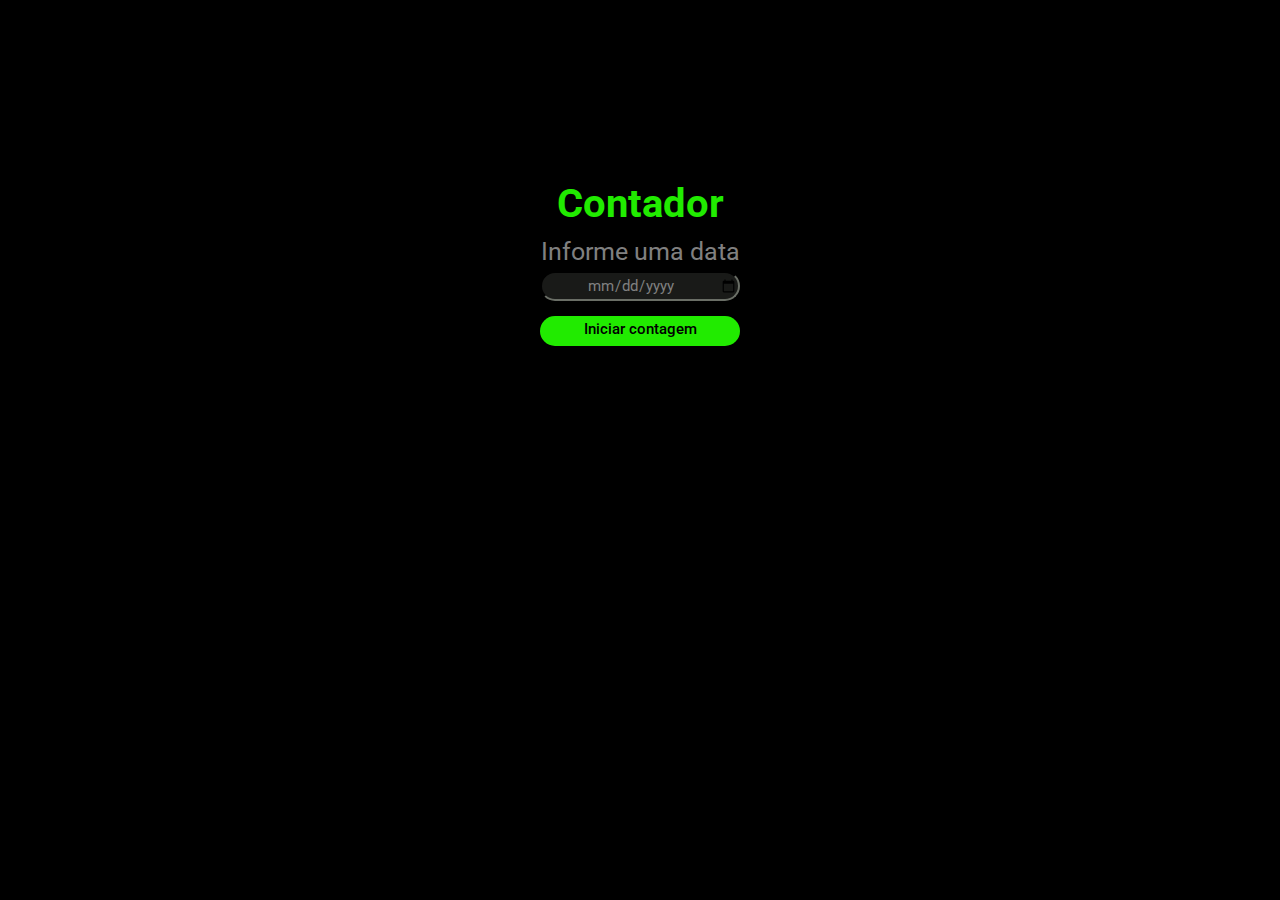
<file: index.html>
<!DOCTYPE html>
<html lang="en">
<head>
    <meta charset="UTF-8">
    <meta http-equiv="X-UA-Compatible" content="IE=edge">
    <meta name="viewport" content="width=device-width, initial-scale=1.0">
    <title>Document</title>
    <link rel="stylesheet" href="index.css">
</head>
<body>
    <main>
        <h1>Contador</h1>
        <p>Informe uma data</p>
        <input 
            type="date" 
        >
        <a href="#">Iniciar contagem</a>
    </main>

    <script src="global.js"></script>
    <script src="index.js"></script>
</body>
</html>
</file>
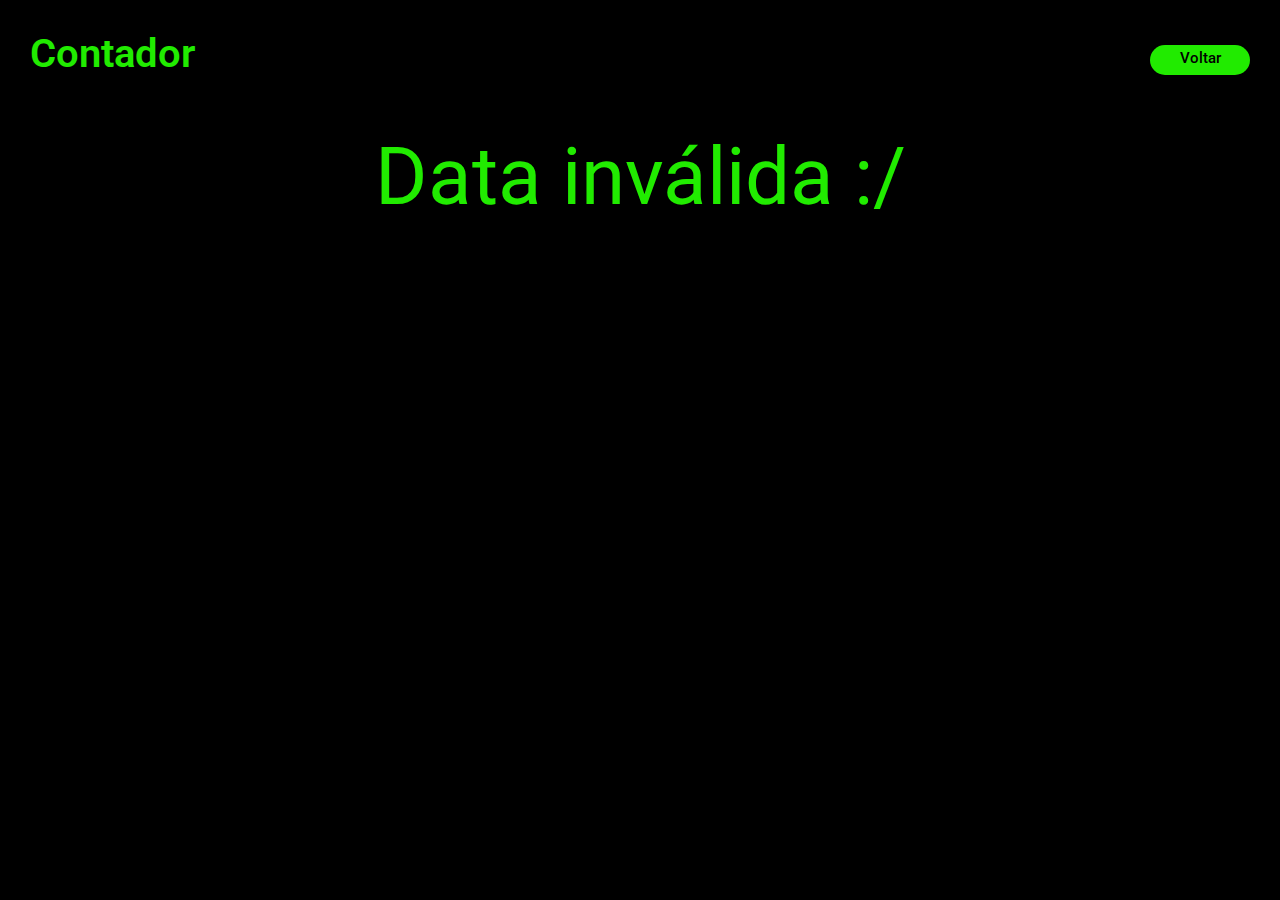
<file: contador.html>
<!DOCTYPE html>
<html lang="en">
<head>
    <meta charset="UTF-8">
    <meta http-equiv="X-UA-Compatible" content="IE=edge">
    <meta name="viewport" content="width=device-width, initial-scale=1.0">
    <title>Contador</title>
    <link rel="stylesheet" href="contador.css">
</head>
<body>
    <main>
        <div class="header">
            <p>Contador</p>
            <a href="/index.html">Reiniciar</a>
        </div>    

        <p class="description-grid">Faltam</p>

        <div class="container-counter">
            <div class="days">
                <h1>0</h1>
                <p>Dias</p>
            </div>

            <div class="hours">
                <h1>0</h1>
                <p>Horas</p>
            </div>

            <div class="minutes">
                <h1>0</h1>
                <p>Minutos</p>
            </div>

            <div class="seconds">
                <h1>0</h1>
                <p>Segundos</p>
            </div>
        </div>
    </main>

    <script src="global.js"></script>
    <script src="contador.js"></script>
</body>
</html>
</file>
<file: index.css>
@import url("global.css");

body {
    height: 100vh;
    
    display: flex;
    flex-direction: column;
    align-items: center;
    justify-content: center;
    background: var(--background-color);
}

main {
    display: flex;
    flex-direction: column;
    align-items: center;
    margin-top: -30%;
}

h1 {
    color: var(--main-color);
    font-size: 40px;
    padding: 10px
}

p {
    color: grey;
    font-size: 25px;
    padding-bottom: 5px;
}

input {
    color: grey;
    text-align: center;
    background-color: var(--secundary-color);
    border-color: var(--secundary-color); 
    font-size: 15px;
    height: 30px;
    width: 200px;
    border-radius: 30px;
}
 
input:focus,
input:hover {
    border: 1px solid var(--main-color) !important;
}

.adas {
    width: 200px;
        line-height: 200px;
        display: block;
        text-align: center;
        background: #383838;
}

a {
    width: 200px;
    height: 30px;
    font-size: 15px;
    border-radius: 30px;
    line-height: 27px;
    font-weight: 500;
    margin-top: 15px;
    color: black;
    background: var(--main-color);
    text-decoration: none;
    text-align: center;
}

a:hover {
    background: var(--main-color-light);   
}
</file>
<file: contador.css>
@import url("global.css");

body {
    height: 100vh;
    background: var(--background-color);
}

main {
    display: flex;
    flex-direction: column;
    align-items: center;
    justify-content: center;
}

.header {
    display: flex;
    justify-content: space-between;   
    width: 100%;
    height: 130px;
    padding: 30px;
}

.header p {
    color: var(--main-color);
    font-size: 40px;
    font-weight: 600;
}

.header a {
    width: 100px;
    height: 30px;
    font-size: 15px;
    border-radius: 30px;
    line-height: 27px;
    font-weight: 500;
    margin-top: 15px;
    color: black;
    background: var(--main-color);
    text-decoration: none;
    text-align: center;
}

.header a:hover {
    background: var(--main-color-light);
}

main > p {
    color: var(--secundary-color);
    font-size: 80px;
    margin-bottom: 10px;
}

.container-counter {
    display: flex;
    align-items: center;
    justify-content: space-between;
    width: 70%;
}

.container-counter div {
    display: flex;
    flex-direction: column;
    align-items: center;
}

.container-counter div h1 {
    color: #fff;
    font-size: 100px;
}

.container-counter div p {
    color: var(--main-color);
    font-size: 20px;
}
</file>
